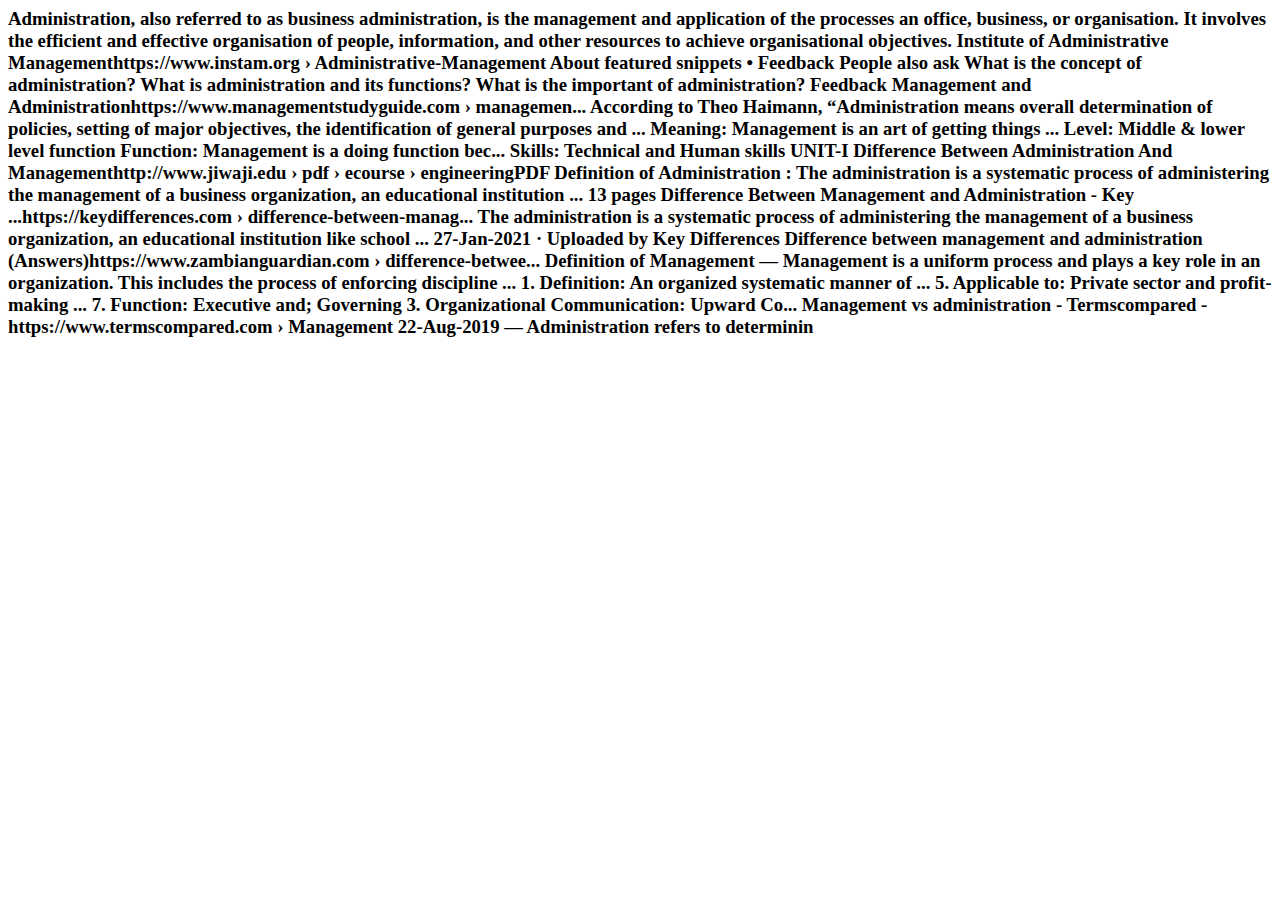
<file: catogory1.html>
<html>
<body>
    
<p>


<h3>
    Administration, also referred to as business administration, is the management and application of the processes an office, business, or organisation. It involves the efficient and effective organisation of people, information, and other resources to achieve organisational objectives.

    Institute of Administrative Managementhttps://www.instam.org › Administrative-Management
    About featured snippets
    •
    Feedback
    People also ask
    What is the concept of administration?
    What is administration and its functions?
    What is the important of administration?
    Feedback
    
    Management and Administrationhttps://www.managementstudyguide.com › managemen...
    According to Theo Haimann, “Administration means overall determination of policies, setting of major objectives, the identification of general purposes and ...
    Meaning: Management is an art of getting things ...
    Level: Middle & lower level function
    Function: Management is a doing function bec...
    Skills: Technical and Human skills
    
    UNIT-I Difference Between Administration And Managementhttp://www.jiwaji.edu › pdf › ecourse › engineeringPDF
    Definition of Administration : The administration is a systematic process of administering the management of a business organization, an educational institution ...
    13 pages
    
    Difference Between Management and Administration - Key ...https://keydifferences.com › difference-between-manag...
    The administration is a systematic process of administering the management of a business organization, an educational institution like school ...
    27-Jan-2021 · Uploaded by Key Differences
    
    Difference between management and administration (Answers)https://www.zambianguardian.com › difference-betwee...
    Definition of Management — Management is a uniform process and plays a key role in an organization. This includes the process of enforcing discipline ...
    1. Definition: An organized systematic manner of ...
    5. Applicable to: Private sector and profit-making ...
    7. Function: Executive and; Governing
    3. Organizational Communication: Upward Co...
    
    Management vs administration - Termscompared -https://www.termscompared.com › Management
    22-Aug-2019 — Administration refers to determinin  








</h3>


</p>
</body>
</html>
</file>
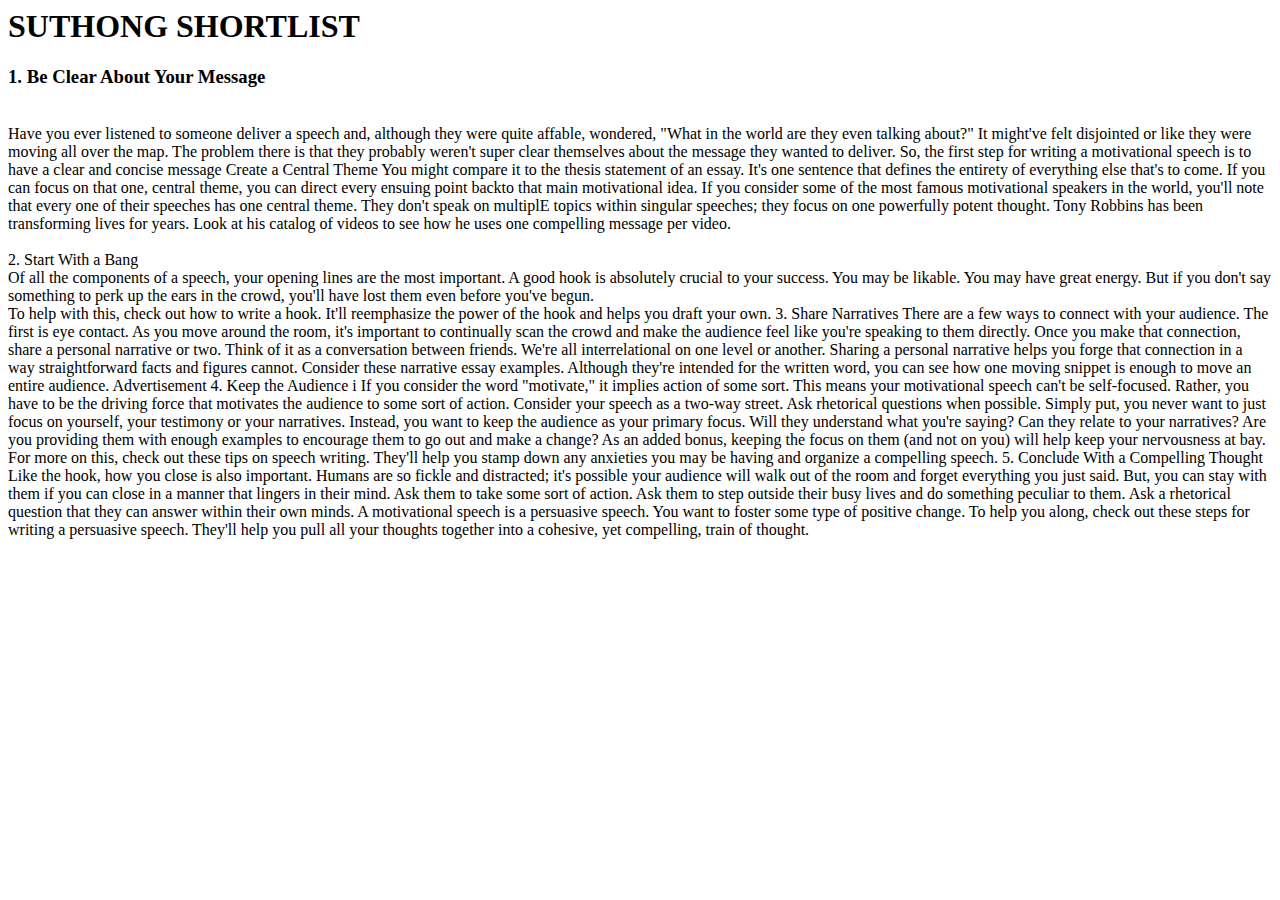
<file: readmore.html>
<HTml><H1>SUTHONG SHORTLIST
</H1></HTml>
   
<!--PRAGRAPE-->
    <DIV>
    <P>
        <h3> 1. Be Clear About Your Message </h3>
        <BR>
        Have you ever listened to someone deliver a speech and, although they were quite affable, wondered, 
        "What in the world are they even talking about?" It might've felt disjointed or like they were moving all
        over the map. The problem there is that they probably weren't super clear themselves about the
         message they wanted to deliver. So, the first step for writing a motivational speech is to have 
         a clear and concise message Create a Central Theme You might compare it to the thesis statement of an essay. It's one sentence that defines the entirety of everything else that's to come. 
        If you can focus on that one, central theme, you can direct every ensuing point backto that main motivational idea. If you consider some of the most famous motivational speakers in the world, you'll
         note that every one of their speeches has one central theme. They don't speak on multiplE  topics within singular speeches; they focus on one powerfully potent thought. Tony Robbins has been transforming lives for years. Look at his catalog of videos to see how he uses one compelling message per video.
        <br>
        <br>
        2. Start With a Bang
        <br>
        Of all the components of a speech, your opening lines are the most important. A good hook is absolutely crucial to your success. You may be likable. You may have great energy. But if you don't say something to perk up the ears in the crowd, you'll have lost them even before you've begun.
        <br> To help with this, check out how to write a hook. It'll reemphasize the power of the hook and helps you draft your own.
        
        3. Share Narratives
        There are a few ways to connect with your audience. The first is eye contact. As you move around the room, it's important to continually scan the crowd and make the audience feel like you're speaking to them directly.
        
        Once you make that connection, share a personal narrative or two. Think of it as a conversation between friends. We're all interrelational on one level or another. Sharing a personal narrative helps you forge that connection in a way straightforward facts and figures cannot.
        
        Consider these narrative essay examples. Although they're intended for the written word, you can see how one moving snippet is enough to move an entire audience.
        
        Advertisement
        4. Keep the Audience i
        If you consider the word "motivate," it implies action of some sort. This means your motivational speech can't be self-focused. Rather, you have to be the driving force that motivates the audience to some sort of action. Consider your speech as a two-way street. Ask rhetorical questions when possible.
        
        Simply put, you never want to just focus on yourself, your testimony or your narratives. Instead, you want to keep the audience as your primary focus.
        
        Will they understand what you're saying?
        Can they relate to your narratives?
        Are you providing them with enough examples to encourage them to go out and make a change?
        As an added bonus, keeping the focus on them (and not on you) will help keep your nervousness at bay. For more on this, check out these tips on speech writing. They'll help you stamp down any anxieties you may be having and organize a compelling speech.
        
        5. Conclude With a Compelling Thought
        Like the hook, how you close is also important. Humans are so fickle and distracted; it's possible your audience will walk out of the room and forget everything you just said.
        
        But, you can stay with them if you can close in a manner that lingers in their mind.
        
        Ask them to take some sort of action.
        Ask them to step outside their busy lives and do something peculiar to them.
        Ask a rhetorical question that they can answer within their own minds.
        A motivational speech is a persuasive speech. You want to foster some type of positive change. To help you along, check out these steps for writing a persuasive speech. They'll help you pull all your thoughts together into a cohesive, yet compelling, train of thought.
    </P>
    </DIV>
</body>
</html>
</file>
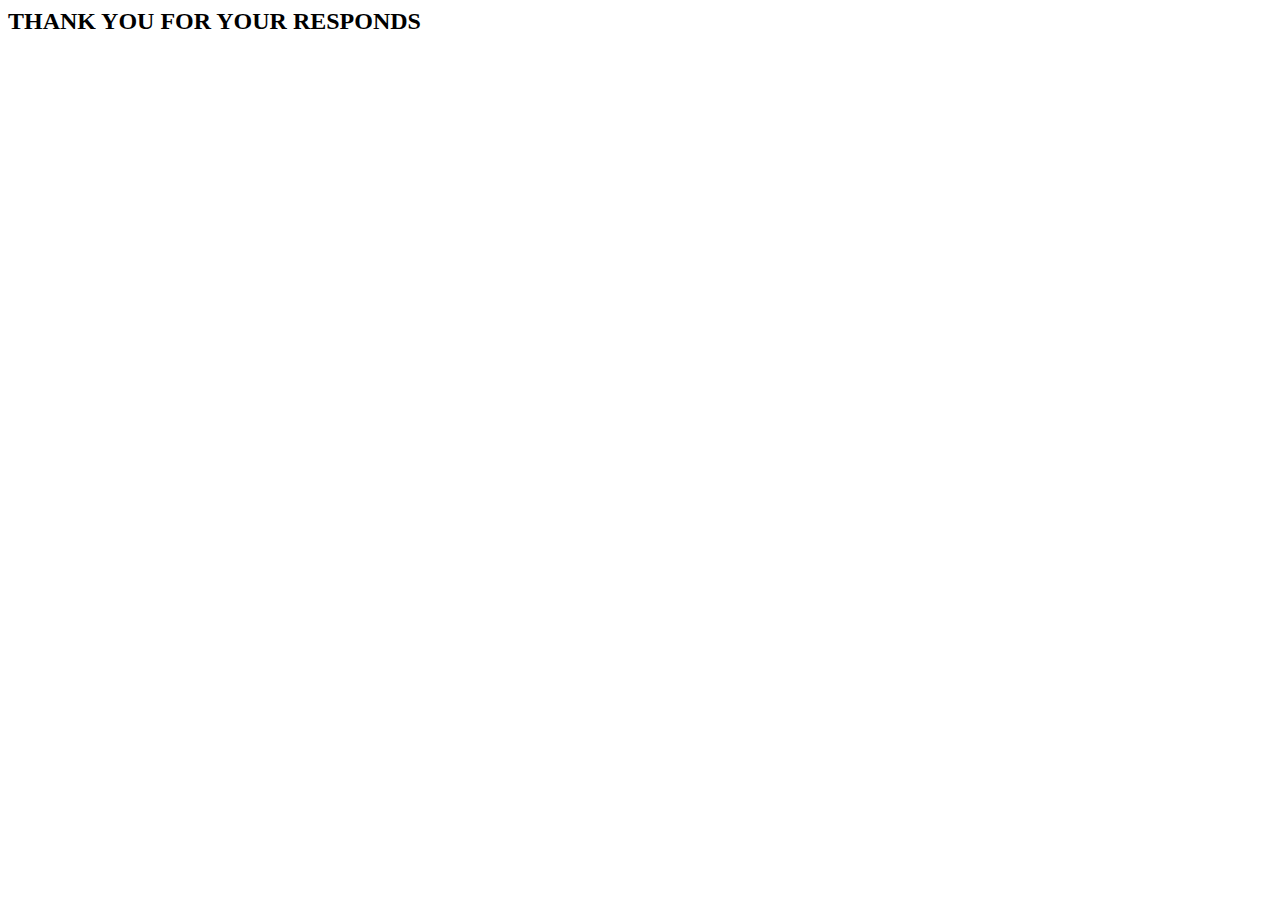
<file: submit.html>
<html>
    <head></head>
</html>
<body>
    
                                               <div>
    <!--BREAK-->

                                   
    
    
    
    
    
    
    
<Label class="BOTTON"></Label>
    
<div class="THANK YOU FOR YOUR RESPONDS">
        <h2 THANK YOU FOR YOUR RESPONDS>THANK YOU FOR YOUR RESPONDS</h2>
        







                                                </div>









</body>
</file>
